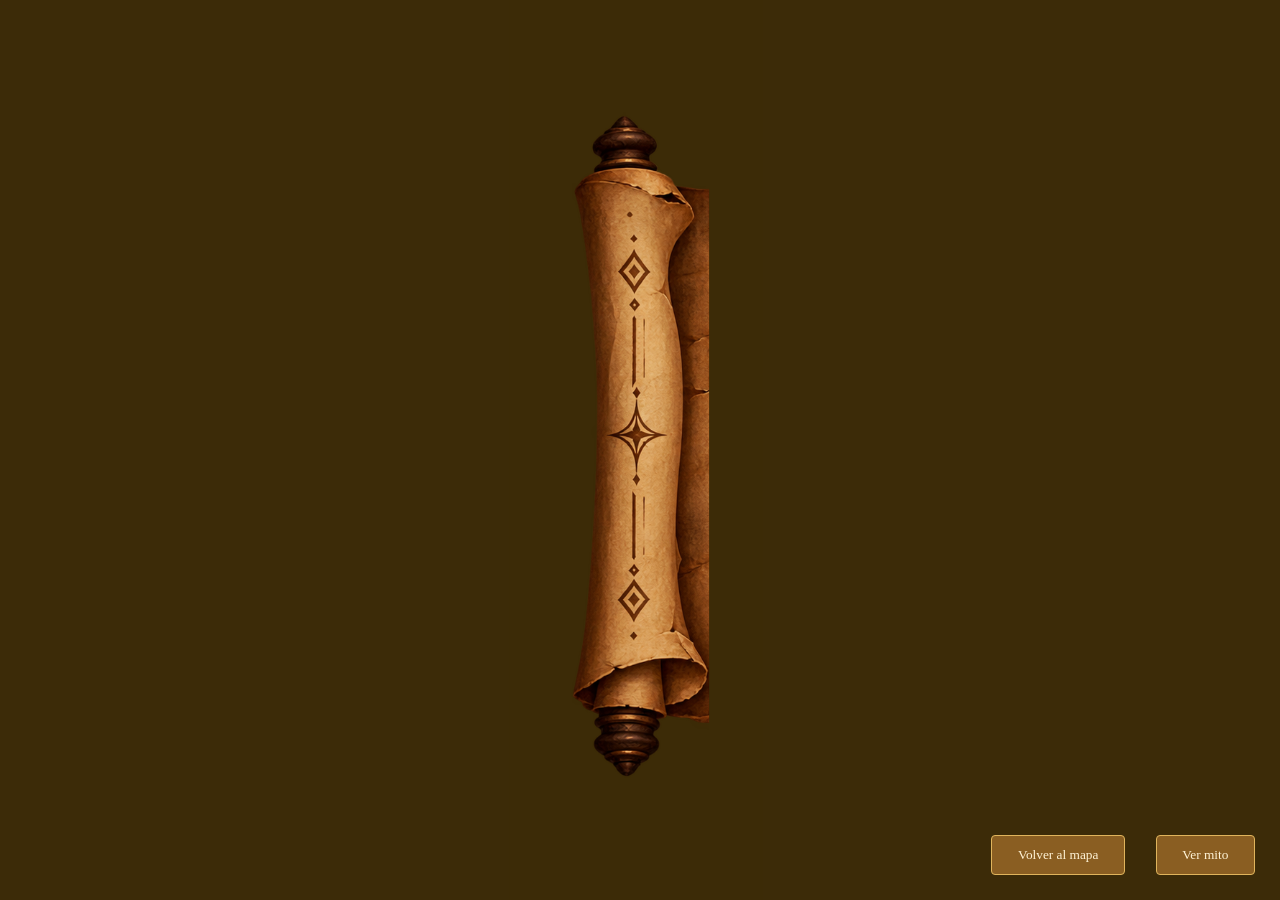
<file: MapaPlataforma/Narracion-Mixteca/index.html>
<!DOCTYPE html>
<html lang="es">
<head>
  <meta charset="UTF-8">
  <meta name="viewport" content="width=device-width, initial-scale=1">
  <title>Oaxaca Mágico - Leyenda</title>
  <link rel="stylesheet" href="css/pergamino.css">
</head>
<body>
  <section id="visor" class="oculto">
    <video id="video-fondo"  loop playsinline preload="auto"></video>
    <button id="btn-volver">Volver al mapa</button>
    <button id="btn-ver-mito">Ver mito</button>

    <div id="pergamino">
      <div class="cerrado"></div>
      <img class="papel" src="img/pergamino.png" alt="">
      <div id="zona-texto">
        <h2 id="titulo-mito"></h2>
        <p id="texto-mito"></p>
      </div>
    </div>
  </section>

  <script src="js/mito.js"></script>
  <script src="js/visor.js"></script>
</body>
</html>
</file>
<file: MapaPlataforma/Narracion-Mixteca/css/pergamino.css>
@font-face {
  font-family: "FuenteTitulo";
  src: url("../fonts/titulo.otf") format("opentype");
}
@font-face {
  font-family: "FuenteTexto";
  src: url("../fonts/texto.otf") format("opentype");
}

/* ---------- RESET Y CONFIGURACIÓN GENERAL ---------- */
html, body {
  margin: 0;
  padding: 0;
  width: 100%;
  height: 100%;
  box-sizing: border-box;
}

body {
  min-height: 100vh;
  background: #1b130b;
  color: #f1e2c0;
  font-family: Georgia, serif;
  display: grid;
  place-items: center;
}

button {
  font-family: Georgia, serif;
  padding: 0.7rem 1.6rem;
  background: #8a5e22;
  color: #fff3d6;
  border: 1px solid #e0b45c;
  border-radius: 4px;
  cursor: pointer;
}

/* ---------- VISOR A PANTALLA COMPLETA ---------- */
#visor {
  position: fixed;
  inset: 0;
  z-index: 10;
  display: flex;
  align-items: center;
  justify-content: center;
  background: rgba(63, 45, 8, 0.945);
  overflow: hidden;
}

.oculto { display: none !important; }

/* ---------- EL VIDEO DE FONDO ---------- */
#video-fondo {
  position: absolute;
  top: 0;
  left: 0;
  width: 100%;
  height: 100%;
  object-fit: cover;
  z-index: 1; /* Detrás de los botones y el pergamino */
}

/* ---------- BOTONES DE CONTROL CORREGIDOS ---------- */
#btn-volver, #btn-ver-mito { 
  position: absolute; 
  z-index: 20; /* Por encima de todo */
  width: max-content; /* Obliga a medir solo su texto */
  height: auto;
}
#btn-volver { 
  top: 1rem; 
  left: 1rem; 
}
#btn-ver-mito { 
  top: 4.5rem; /* Se mantiene abajo del botón volver */
  left: 1rem;  /* Alineado a la izquierda para mantener tu estructura limpia */
}

/* ---------- PERGAMINO AGRANDADO ---------- */
#pergamino {
  position: relative;
  z-index: 5;
  /* Subimos del 92vw original a un 96vw y recalculamos la escala de pantalla */
  width: min(96vw, 1200px, calc((100vh - 60px) * 1.777));
  aspect-ratio: 1672 / 941;
}

.cerrado {
  position: absolute;
  top: 0;
  left: 50%;
  height: 100%;
  aspect-ratio: 192 / 941;
  transform: translateX(-50%);
  background: url("../img/pergamino.png") 1.2% 0 / 871% 100% no-repeat;
  transition: opacity 0.6s;
  z-index: 6;
}

.papel {
  position: absolute;
  inset: 0;
  width: 100%;
  height: 100%;
  opacity: 0;
  clip-path: inset(0 49% 0 49%);
  transition: clip-path 1.4s ease-in-out, opacity 0.5s;
  z-index: 5;
}

#pergamino.abierto .cerrado { opacity: 0; pointer-events: none; }
#pergamino.abierto .papel {
  opacity: 1;
  clip-path: inset(0 0 0 0);
}

/* ---------- TEXTO SOBRE EL PERGAMINO ---------- */
#zona-texto {
  position: absolute;
  top: 22%;
  left: 14%;
  width: 72%;
  height: 62%;
  display: flex;
  flex-direction: column;
  color: #3a2410;
  opacity: 0;
  transition: opacity 0.8s 1s;
  z-index: 7;
}
#pergamino.abierto #zona-texto { opacity: 1; }

#titulo-mito {
  flex-shrink: 0;
  margin: 0 0 0.9rem;
  text-align: center;
  font-family: "FuenteTitulo", serif;
  font-weight: 400;
  font-size: clamp(1.4rem, 3.6vw, 2.6rem);
  line-height: 1.2;
  letter-spacing: 0.04em;
  color: #5a1e0c;
  text-shadow: 0 0 10px rgba(255, 215, 120, 0.7), 0 1px 0 rgba(255, 240, 200, 0.6);
}
#titulo-mito::after {
  content: "✦";
  display: block;
  margin-top: 0.4rem;
  font-size: 0.55em;
  color: #8a5e22;
}

#texto-mito {
  position: relative;
  flex: 1;
  min-height: 0;
  overflow-y: auto;
  margin: 0;
  padding: 0.6rem 0.4rem;
  text-align: center;
  font-family: "FuenteTexto", serif;
  font-weight: 500;
  font-size: clamp(1.1rem, 2.5vw, 1.7rem);
  line-height: 1.65;
  scrollbar-width: none;
  -ms-overflow-style: none;
  -webkit-mask-image: linear-gradient(transparent, #000 6%, #000 94%, transparent);
  mask-image: linear-gradient(transparent, #000 6%, #000 94%, transparent);
}
#texto-mito::-webkit-scrollbar { display: none; }

.w { opacity: 0; transition: opacity 0.4s; }
.w.on { opacity: 1; }
/* Posicionar ambos botones abajo a la derecha */
#btn-volver,
#btn-ver-mito {
  position: fixed;
  top: auto;       
  left: auto;      
  bottom: 25px;    
  z-index: 20;     
}

/* El botón "Ver mito" va pegado a la esquina derecha */
#btn-ver-mito {
  right: 25px;
}

/* El botón "Volver al mapa" va a la izquierda del botón "Ver mito" */
#btn-volver {
  right: 155px; /* Ajusta este valor según el ancho de tu botón "Ver mito" */
}
</file>
